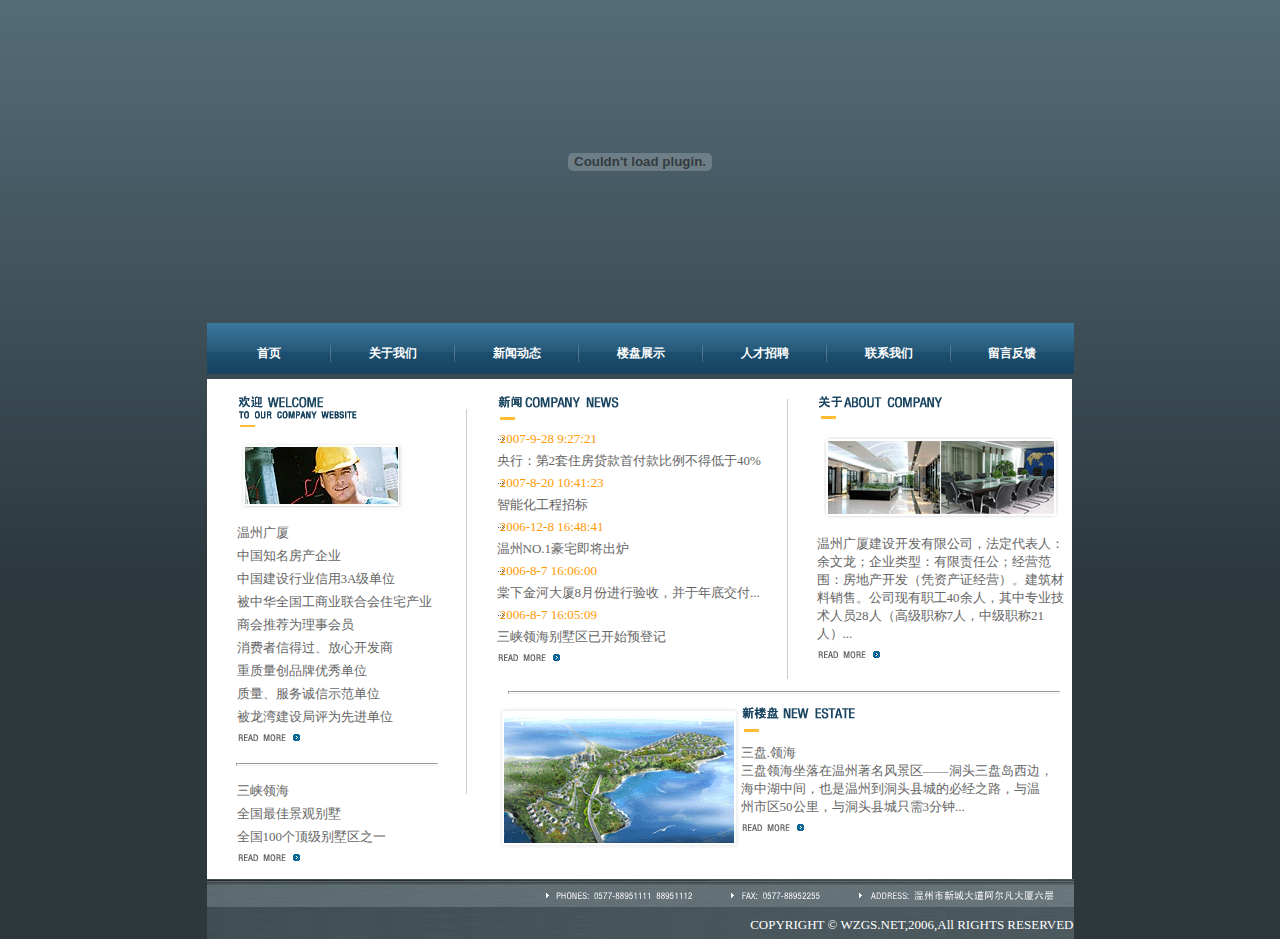
<file: 第十一次课(温州广厦)/index.html>
<!DOCTYPE html PUBLIC "-//W3C//DTD XHTML 1.0 Transitional//EN" "http://www.w3.org/TR/xhtml1/DTD/xhtml1-transitional.dtd">
<html xmlns="http://www.w3.org/1999/xhtml">
<head>
<meta http-equiv="Content-Type" content="text/html; charset=utf-8" />
<title>温州广夏</title>
<link href="style/index.css" rel="stylesheet" type="text/css" />
</head>

<body>
		<div id="contain"><embed src="images/banner.swf" height="323" width="867"></embed></div>
		<div id="nav">
        	<ul>
               <li><a href="index.html">首页</a></li>
               <li><a href="About.html">关于我们</a></li>
               <li><a href="News.html">新闻动态</a></li>
               <li><a href="Perform.html">楼盘展示</a></li>
               <li><a href="Hire.html">人才招聘</a></li>
               <li><a href="Connect.html">联系我们</a></li>
               <li class="end"><a href="Message.html">留言反馈</a></li>
                
            </ul>
        </div>
        <div id="left">
               <ul>
                   <li><img src="images/wel.gif" /></li>
                   <li><embed src="images/wel2.gif"></embed></li>
                   <li>温州广厦</li>
                   <li>中国知名房产企业</li>
                   <li>中国建设行业信用3A级单位</li>
                   <li>被中华全国工商业联合会住宅产业</li>
                   <li>商会推荐为理事会员</li>
                   <li>消费者信得过、放心开发商</li>
                   <li>重质量创品牌优秀单位</li>
                   <li>质量、服务诚信示范单位</li>
                   <li>被龙湾建设局评为先进单位</li>
                   <li><a href="#"><img src="images/more.gif" /></a></li>
                </ul>
                <hr />
                <ul>
                	<li>三峡领海</li>
                    <li>全国最佳景观别墅</li>
                    <li>全国100个顶级别墅区之一</li>
                    <li><img src="images/more.gif" /></a></li>
                </ul>
           </div><!--left结束-->
           <div id="right1">
            	<ul>
                	<li><embed src="images/news.gif"></embed></li>
                    <li class="time">&nbsp;2007-9-28 9:27:21</li>
                    <li>央行：第2套住房贷款首付款比例不得低于40%</li>
                    <li class="time">&nbsp;2007-8-20 10:41:23</li>
                    <li>智能化工程招标</li>
                    <li class="time">&nbsp;2006-12-8 16:48:41</li>
                    <li>温州NO.1豪宅即将出炉</li>
                    <li class="time">&nbsp;2006-8-7 16:06:00</li>
                    <li>棠下金河大厦8月份进行验收，并于年底交付...</li>
                    <li class="time">&nbsp;2006-8-7 16:05:09</li>
                    <li>三峡领海别墅区已开始预登记</li>
                   <li><a href="#"><img src="images/more.gif" /></a></li>
                </ul>
            </div><!--right1结束-->
            <div id="right2">
            	<ul>
                	<li><embed src="images/about.gif"></embed></li>
                    <li><embed src="images/aboutimg.gif"></embed></li>
                    <li>温州广厦建设开发有限公司，法定代表人：余文龙；企业类型：有限责任公；经营范围：房地产开发（凭资产证经营）。建筑材料销售。公司现有职工40余人，其中专业技术人员28人（高级职称7人，中级职称21人）...
                    </li>
                     <li><a href="#"><img src="images/more.gif" /></a></li>
                </ul>
            </div><!--right2结束-->
            <div id="bottom1">
            	<ul>
                   <hr/>
                	<li><embed src="images/estate.gif"></embed></li>
                    <li><img src="images/estate1.gif" /></li>
                    <li>三盘.领海<br />三盘领海坐落在温州著名风景区——洞头三盘岛西边，<br />海中湖中间，也是温州到洞头县城的必经之路，与温<br />州市区50公里，与洞头县城只需3分钟...</li>
                    <li><a href="#"><img src="images/more.gif" /></a><li>
                </ul>
            </div><!--bottom1结束-->
        <div id="bottom"><img src="images/footer2.gif" />
        <li>COPYRIGHT &copy; WZGS.NET,2006,All RIGHTS RESERVED</li>
        </div>
</body>
</html>
</file>
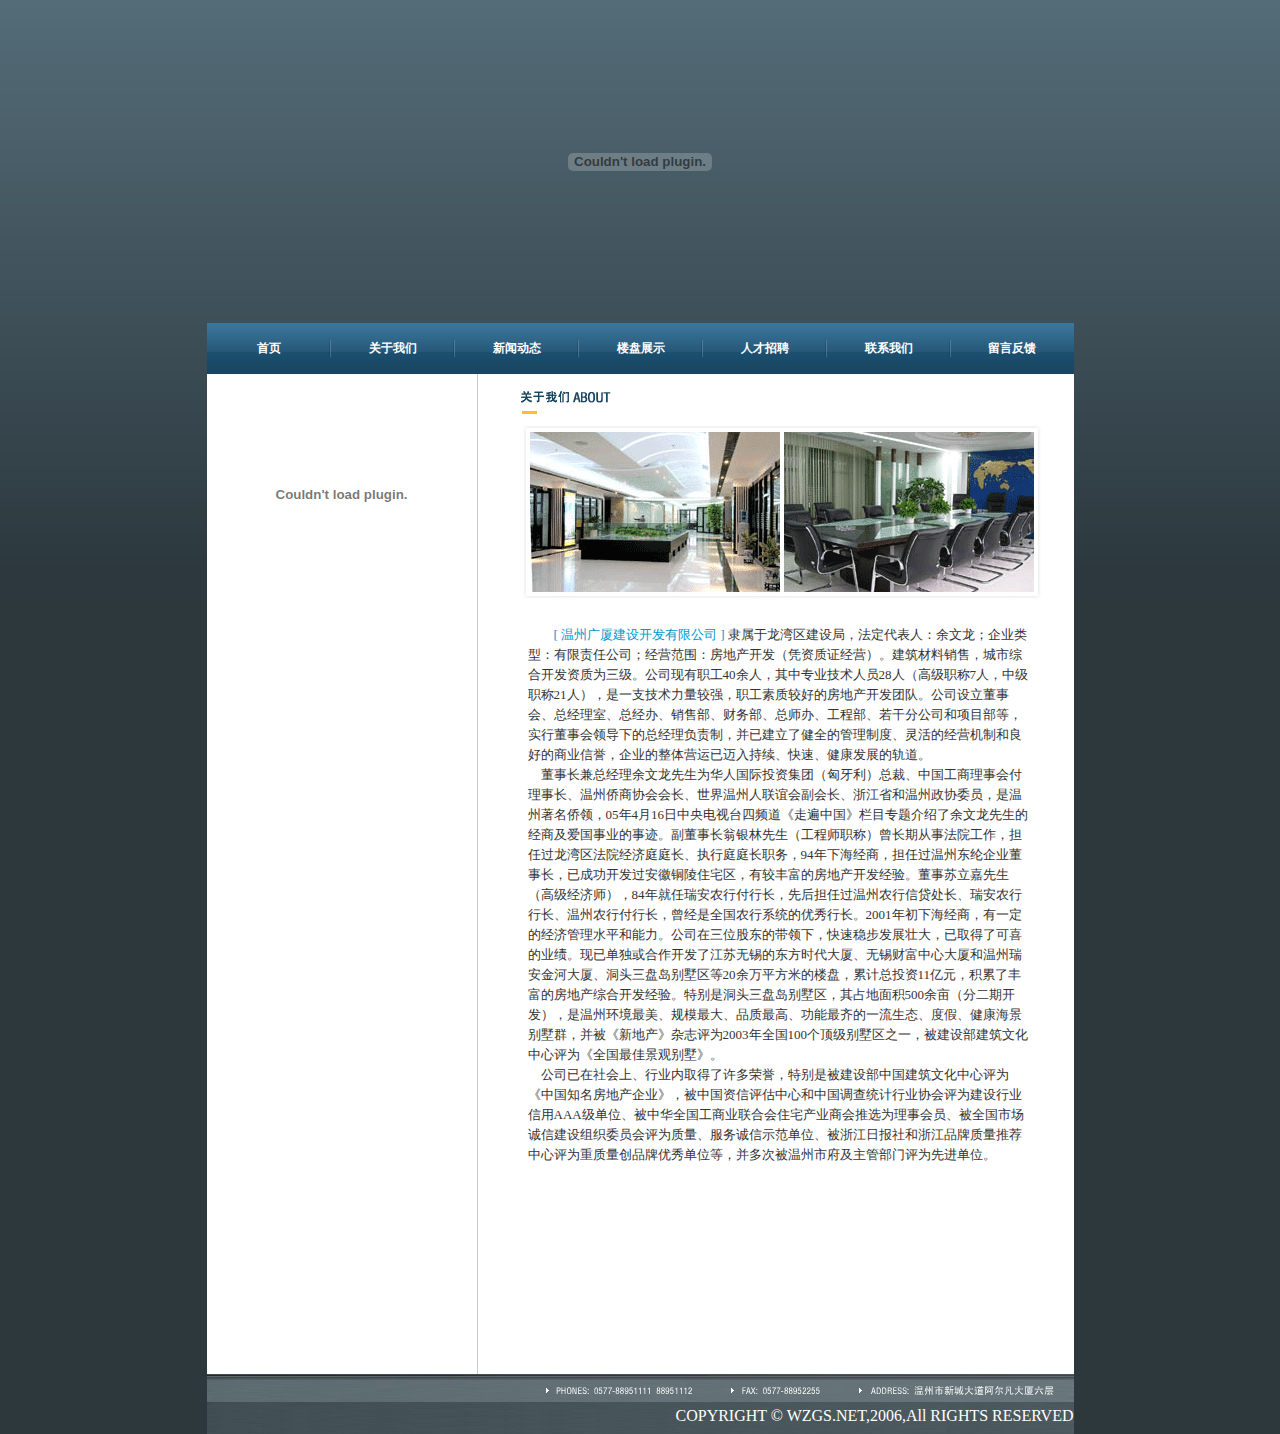
<file: 第十一次课(温州广厦)/About.html>
<!DOCTYPE html PUBLIC "-//W3C//DTD XHTML 1.0 Transitional//EN" "http://www.w3.org/TR/xhtml1/DTD/xhtml1-transitional.dtd">
<html xmlns="http://www.w3.org/1999/xhtml">
<head>
<meta http-equiv="Content-Type" content="text/html; charset=utf-8" />
<title>温州广厦</title>
<link href="style/basic.css" rel="stylesheet" type="text/css" />
<link href="style/About.css" rel="stylesheet" type="text/css" />
</head>

<body>
<div id="contain"><embed src="images/banner.swf" height="323" width="867"></embed></div>
		<div id="nav">
        	<ul>
               <li><a href="index.html">首页</a></li>
               <li><a href="About.html">关于我们</a></li>
               <li><a href="News.html">新闻动态</a></li>
               <li><a href="Perform.html">楼盘展示</a></li>
               <li><a href="Hire.html">人才招聘</a></li>
               <li><a href="Connect.html">联系我们</a></li>
               <li class="end"><a href="Message.html">留言反馈</a></li>
                
            </ul>
        </div>
        <div id="left">
               <embed src="images/about.swf"></embed>
        </div>
        <div id="right">
             <ul>
             	<li><img src="images/aboutme.gif" /></li>
                <li><img src="images/aboutme_pic.gif" /></li>
             </ul>
             <p><span>[ 温州广厦建设开发有限公司 ] </span>隶属于龙湾区建设局，法定代表人：余文龙；企业类型：有限责任公司；经营范围：房地产开发（凭资质证经营）。建筑材料销售，城市综合开发资质为三级。公司现有职工40余人，其中专业技术人员28人（高级职称7人，中级职称21人），是一支技术力量较强，职工素质较好的房地产开发团队。公司设立董事会、总经理室、总经办、销售部、财务部、总师办、工程部、若干分公司和项目部等，实行董事会领导下的总经理负责制，并已建立了健全的管理制度、灵活的经营机制和良好的商业信誉，企业的整体营运已迈入持续、快速、健康发展的轨道。<br />
     &nbsp;&nbsp;&nbsp;&nbsp;董事长兼总经理余文龙先生为华人国际投资集团（匈牙利）总裁、中国工商理事会付理事长、温州侨商协会会长、世界温州人联谊会副会长、浙江省和温州政协委员，是温州著名侨领，05年4月16日中央电视台四频道《走遍中国》栏目专题介绍了余文龙先生的经商及爱国事业的事迹。副董事长翁银林先生（工程师职称）曾长期从事法院工作，担任过龙湾区法院经济庭庭长、执行庭庭长职务，94年下海经商，担任过温州东纶企业董事长，已成功开发过安徽铜陵住宅区，有较丰富的房地产开发经验。董事苏立嘉先生（高级经济师），84年就任瑞安农行付行长，先后担任过温州农行信贷处长、瑞安农行行长、温州农行付行长，曾经是全国农行系统的优秀行长。2001年初下海经商，有一定的经济管理水平和能力。公司在三位股东的带领下，快速稳步发展壮大，已取得了可喜的业绩。现已单独或合作开发了江苏无锡的东方时代大厦、无锡财富中心大厦和温州瑞安金河大厦、洞头三盘岛别墅区等20余万平方米的楼盘，累计总投资11亿元，积累了丰富的房地产综合开发经验。特别是洞头三盘岛别墅区，其占地面积500余亩（分二期开发），是温州环境最美、规模最大、品质最高、功能最齐的一流生态、度假、健康海景别墅群，并被《新地产》杂志评为2003年全国100个顶级别墅区之一，被建设部建筑文化中心评为《全国最佳景观别墅》。<br />
&nbsp;&nbsp;&nbsp;&nbsp;公司已在社会上、行业内取得了许多荣誉，特别是被建设部中国建筑文化中心评为《中国知名房地产企业》，被中国资信评估中心和中国调查统计行业协会评为建设行业信用AAA级单位、被中华全国工商业联合会住宅产业商会推选为理事会员、被全国市场诚信建设组织委员会评为质量、服务诚信示范单位、被浙江日报社和浙江品牌质量推荐中心评为重质量创品牌优秀单位等，并多次被温州市府及主管部门评为先进单位。
             
        </div>
        <div id="bottom"><img src="images/footer2.gif" />
        <li>COPYRIGHT &copy; WZGS.NET,2006,All RIGHTS RESERVED</li>
        </div>
</body>
</html>
</file>
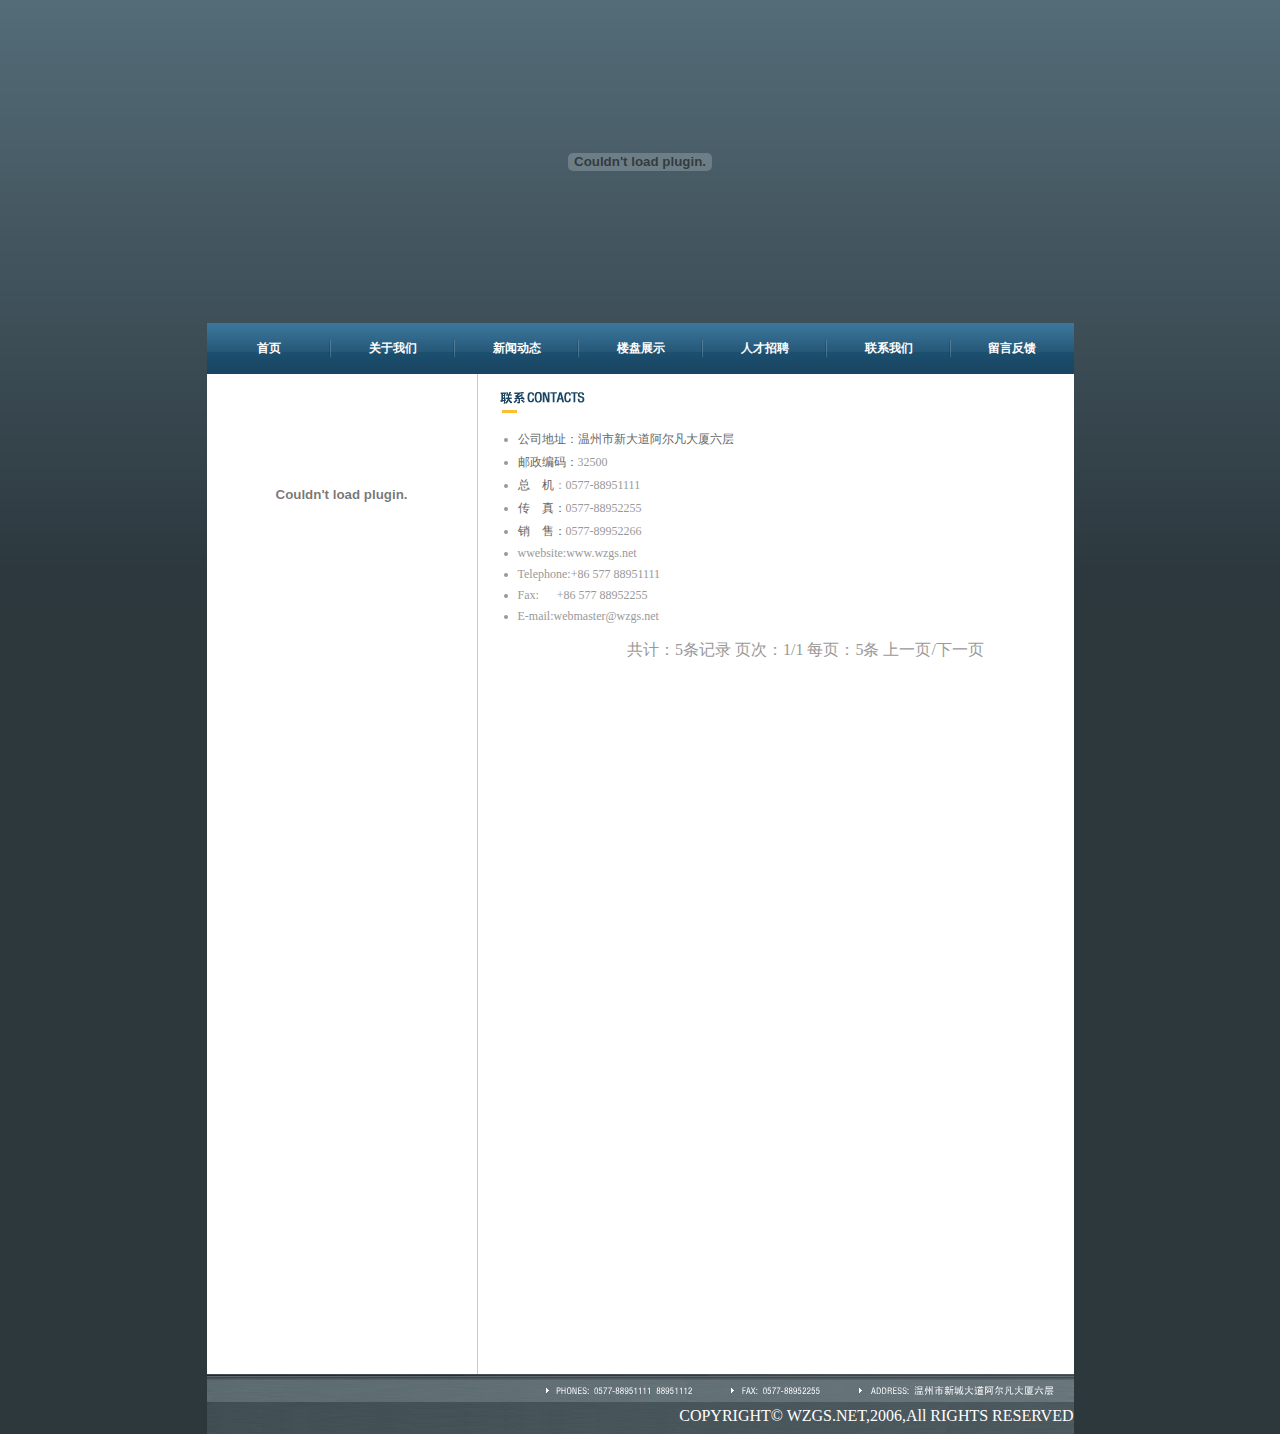
<file: 第十一次课(温州广厦)/Connect.html>
<!DOCTYPE html PUBLIC "-//W3C//DTD XHTML 1.0 Transitional//EN" "http://www.w3.org/TR/xhtml1/DTD/xhtml1-transitional.dtd">
<html xmlns="http://www.w3.org/1999/xhtml">
<head>
<meta http-equiv="Content-Type" content="text/html; charset=utf-8" />
<title>温州广厦</title>
<link href="style/basic.css" rel="stylesheet" type="text/css" />
<link href="style/Connect.css" rel="stylesheet" type="text/css" />
</head>

<body>
		<div id="contain"><embed src="images/banner.swf" height="323" width="867"></embed></div>
		<div id="nav">
        	<ul>
               <li><a href="index.html">首页</a></li>
               <li><a href="About.html">关于我们</a></li>
               <li><a href="News.html">新闻动态</a></li>
               <li><a href="Perform.html">楼盘展示</a></li>
               <li><a href="Hire.html">人才招聘</a></li>
               <li><a href="Connect.html">联系我们</a></li>
               <li class="end"><a href="Message.html">留言反馈</a></li>
                
            </ul>
        </div>
         <div id="left">
               <embed src="images/about.swf"></embed>
        </div>
        <div id="right">
        	<p><img src="images/lianxi.gif" /></p>
        	<ul>
            	<li><span class="t1">公司地址：温州市新大道阿尔凡大厦六层</span></li>
                <li><span class="t1">邮政编码：</span>32500</li>
                <li><span class="t1">总&nbsp;&nbsp;&nbsp;&nbsp;机</span>：0577-88951111</li>
                <li><span class="t1">传&nbsp;&nbsp;&nbsp;&nbsp;真：</span>0577-88952255</li>
                <li><span class="t1">销&nbsp;&nbsp;&nbsp;&nbsp;售：</span>0577-89952266</li>
                <li>wwebsite:www.wzgs.net</li>
                <li>Telephone:+86 577 88951111</li>
                <li>Fax:&nbsp;&nbsp;&nbsp;&nbsp;&nbsp;&nbsp;+86 577 88952255</li>
                <li>E-mail:webmaster@wzgs.net</li>
                <p>共计：5条记录 页次：1/1 每页：5条 上一页/下一页</p>
            </ul>
            
        </div>
         <div id="bottom"><img src="images/footer2.gif" />
        <li>COPYRIGHT&copy; WZGS.NET,2006,All RIGHTS RESERVED</li>
        </div>
</body>
</html>
</file>
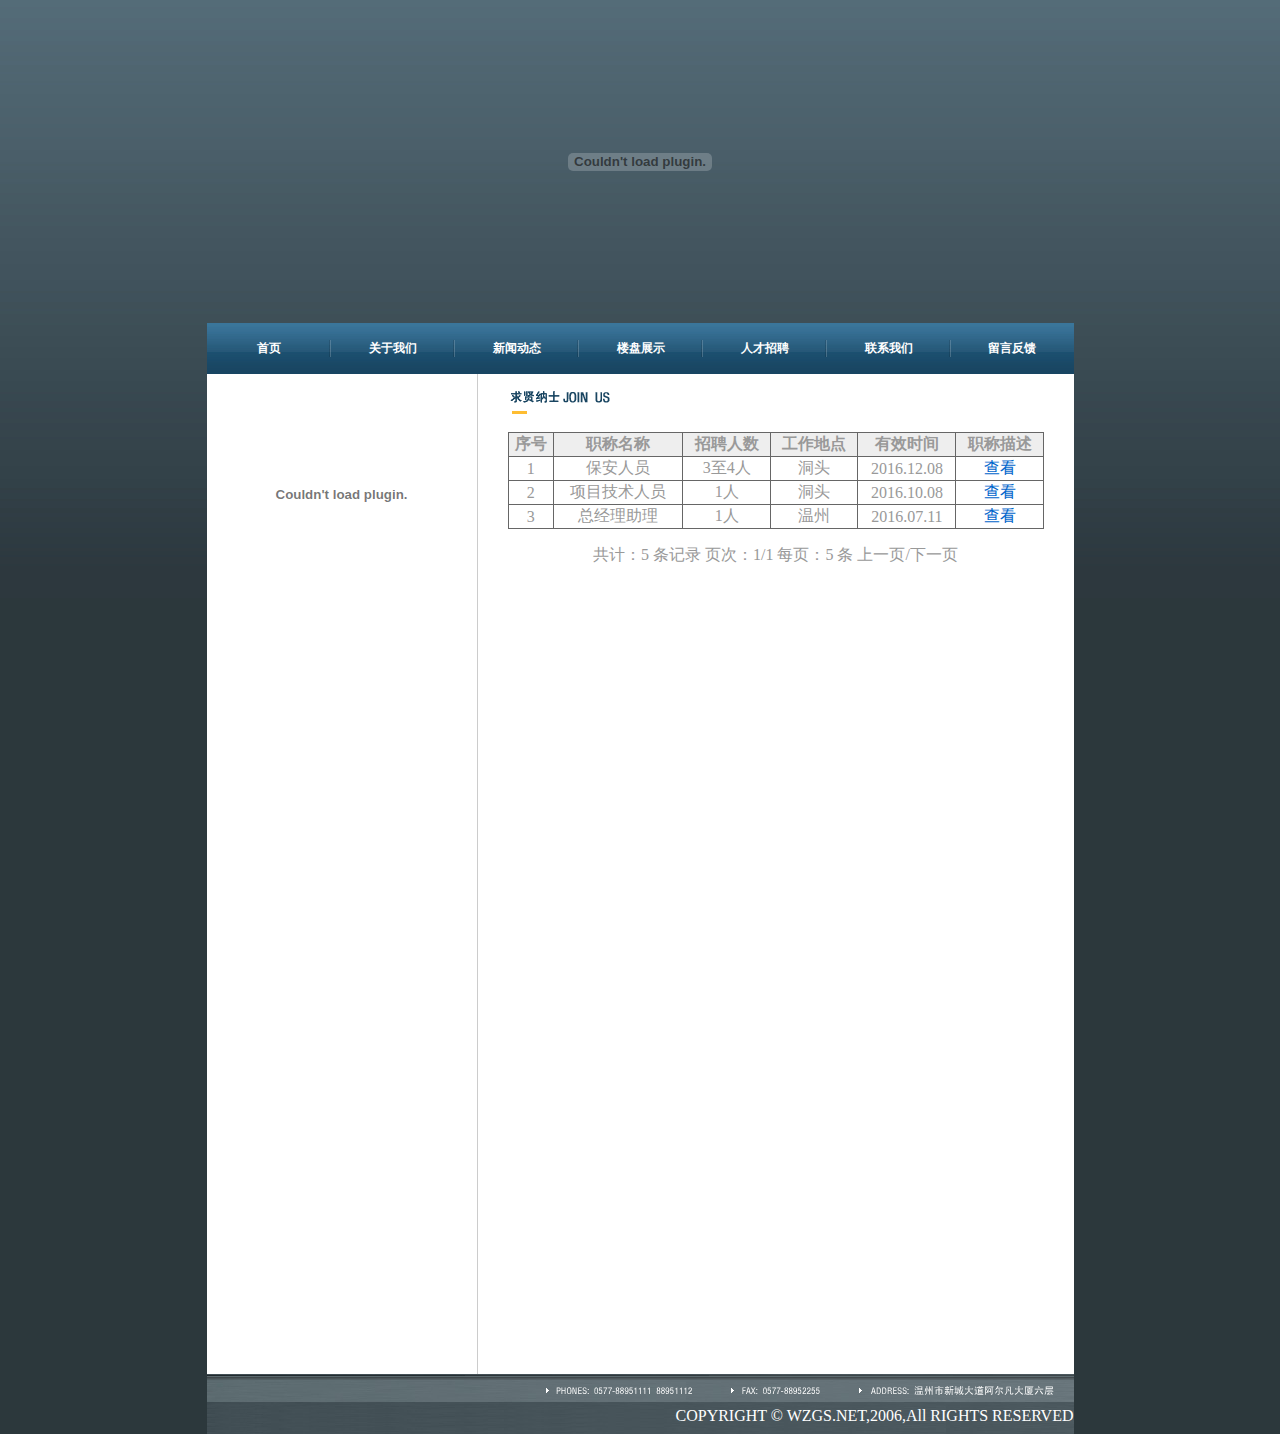
<file: 第十一次课(温州广厦)/Hire.html>
<!DOCTYPE html PUBLIC "-//W3C//DTD XHTML 1.0 Transitional//EN" "http://www.w3.org/TR/xhtml1/DTD/xhtml1-transitional.dtd">
<html xmlns="http://www.w3.org/1999/xhtml">
<head>
<meta http-equiv="Content-Type" content="text/html; charset=utf-8" />
<title>温州广厦</title>
<link href="style/basic.css" rel="stylesheet" type="text/css" />
<link href="style/Hire.css" rel="stylesheet" type="text/css" />
</head>

<body>
		<div id="contain"><embed src="images/banner.swf" height="323" width="867"></embed></div>
		<div id="nav">
        	<ul>
               <li><a href="index.html">首页</a></li>
               <li><a href="About.html">关于我们</a></li>
               <li><a href="News.html">新闻动态</a></li>
               <li><a href="Perform.html">楼盘展示</a></li>
               <li><a href="Hire.html">人才招聘</a></li>
               <li><a href="Connect.html">联系我们</a></li>
               <li class="end"><a href="Message.html">留言反馈</a></li>
                
            </ul>
        </div>
         <div id="left">
               <embed src="images/about.swf"></embed>
        </div>
        <div id="right">
        	<p class="x1"><img src="images/job.gif" /></p>
            <div id="content">
            <table cellspacing="0">
               	<tr>
                	<th>序号</th>
                    <th>职称名称</th>
                    <th>招聘人数</th>
                    <th>工作地点</th>
                    <th>有效时间</th>
                    <th>职称描述</th>
                </tr>
                <tr>
                 	<td>1</td>
                    <td>保安人员</td>
                    <td>3至4人</td>
                    <td>洞头</td>
                    <td>2016.12.08</td>
                    <td><a href="#">查看</a></td>
                    
                </tr>
                <tr>
                	<td>2</td>
                    <td>项目技术人员</td>
                    <td>1人</td>
                    <td>洞头</td>
                    <td>2016.10.08</td>
                    <td><a href="#">查看</a></td>
                    
                </tr>
                <tr>
                	<td>3</td>
                    <td>总经理助理</td>
                    <td>1人</td>
                    <td>温州</td>
                    <td>2016.07.11</td>
                    <td><a href="#">查看</a></td>
                 </tr>
            </table>
            </div>
              <p align="center">共计：5 条记录 页次：1/1 每页：5 条 上一页/下一页</p>
             
        </div>
        
         <div id="bottom"><img src="images/footer2.gif" />
        <li>COPYRIGHT &copy; WZGS.NET,2006,All RIGHTS RESERVED</li>
        </div>
</body>
</html>
</file>
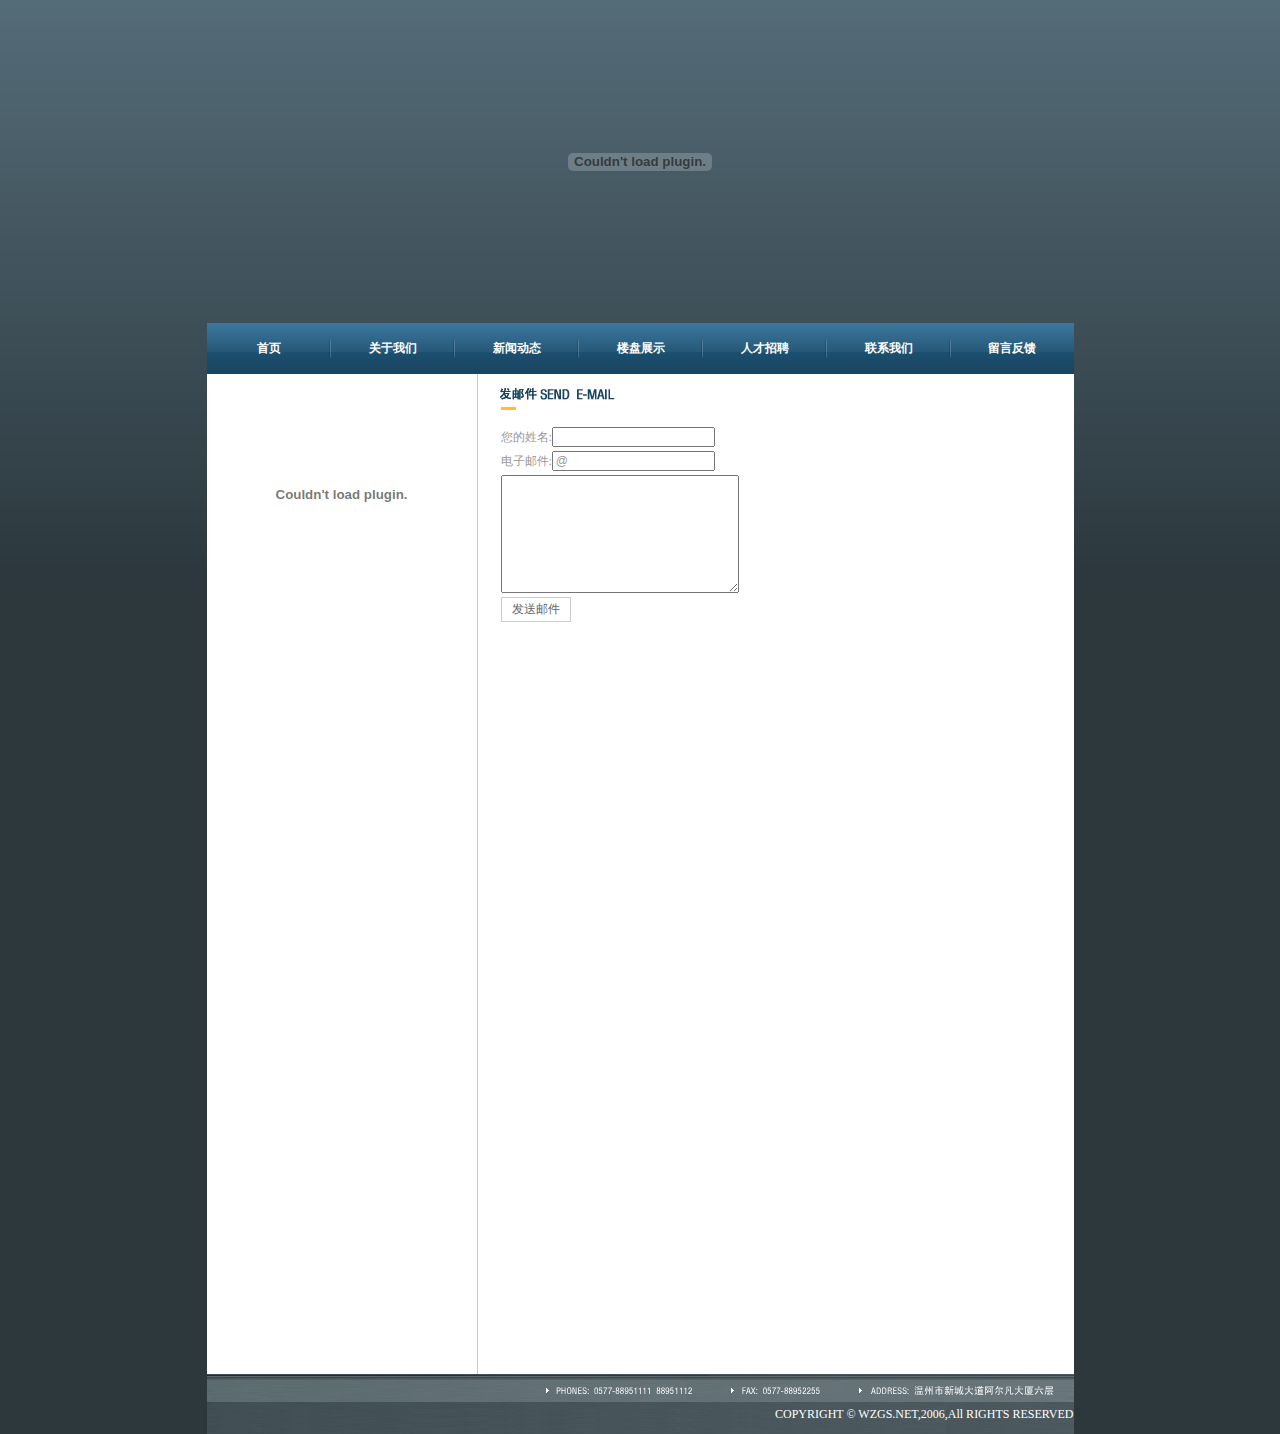
<file: 第十一次课(温州广厦)/Message.html>
<!DOCTYPE html PUBLIC "-//W3C//DTD XHTML 1.0 Transitional//EN" "http://www.w3.org/TR/xhtml1/DTD/xhtml1-transitional.dtd">
<html xmlns="http://www.w3.org/1999/xhtml">
<head>
<meta http-equiv="Content-Type" content="text/html; charset=utf-8" />
<title>温州广厦</title>
<link href="style/basic.css" rel="stylesheet" type="text/css" />
<link href="style/Message.css" rel="stylesheet" type="text/css" />
</head>

<body>
		<div id="contain"><embed src="images/banner.swf" height="323" width="867"></embed></div>
		<div id="nav">
        	<ul>
               <li><a href="index.html">首页</a></li>
               <li><a href="About.html">关于我们</a></li>
               <li><a href="News.html">新闻动态</a></li>
               <li><a href="Perform.html">楼盘展示</a></li>
               <li><a href="Hire.html">人才招聘</a></li>
               <li><a href="Connect.html">联系我们</a></li>
               <li class="end"><a href="Message.html">留言反馈</a></li>
                
            </ul>
        </div>
        <div id="left">
               <embed src="images/about.swf"></embed>
        </div>
        <div id="right">
        	<p><img src="images/Message.gif" /></p>
            <form action="" method="post" name="form1">
            	<table>
                <tr>
            	     <td>您的姓名:<input type="text" name="name1"/></td>
                </tr>
                <tr>
                	 <td>电子邮件:<input type="text" name="e-mail" value="@" /></td>
                </tr>
                <tr>
                     <td><textarea cols="30" rows="8"></textarea></td>
                </tr>
                <tr>
                     <td><input type="submit" value="发送邮件" name="tj" class="submit" /></td>
                </tr>
            </table>
            </form>
        </div>
         <div id="bottom"><img src="images/footer2.gif" />
        <li>COPYRIGHT &copy; WZGS.NET,2006,All RIGHTS RESERVED</li>
        </div>
</body>
</html>
</file>
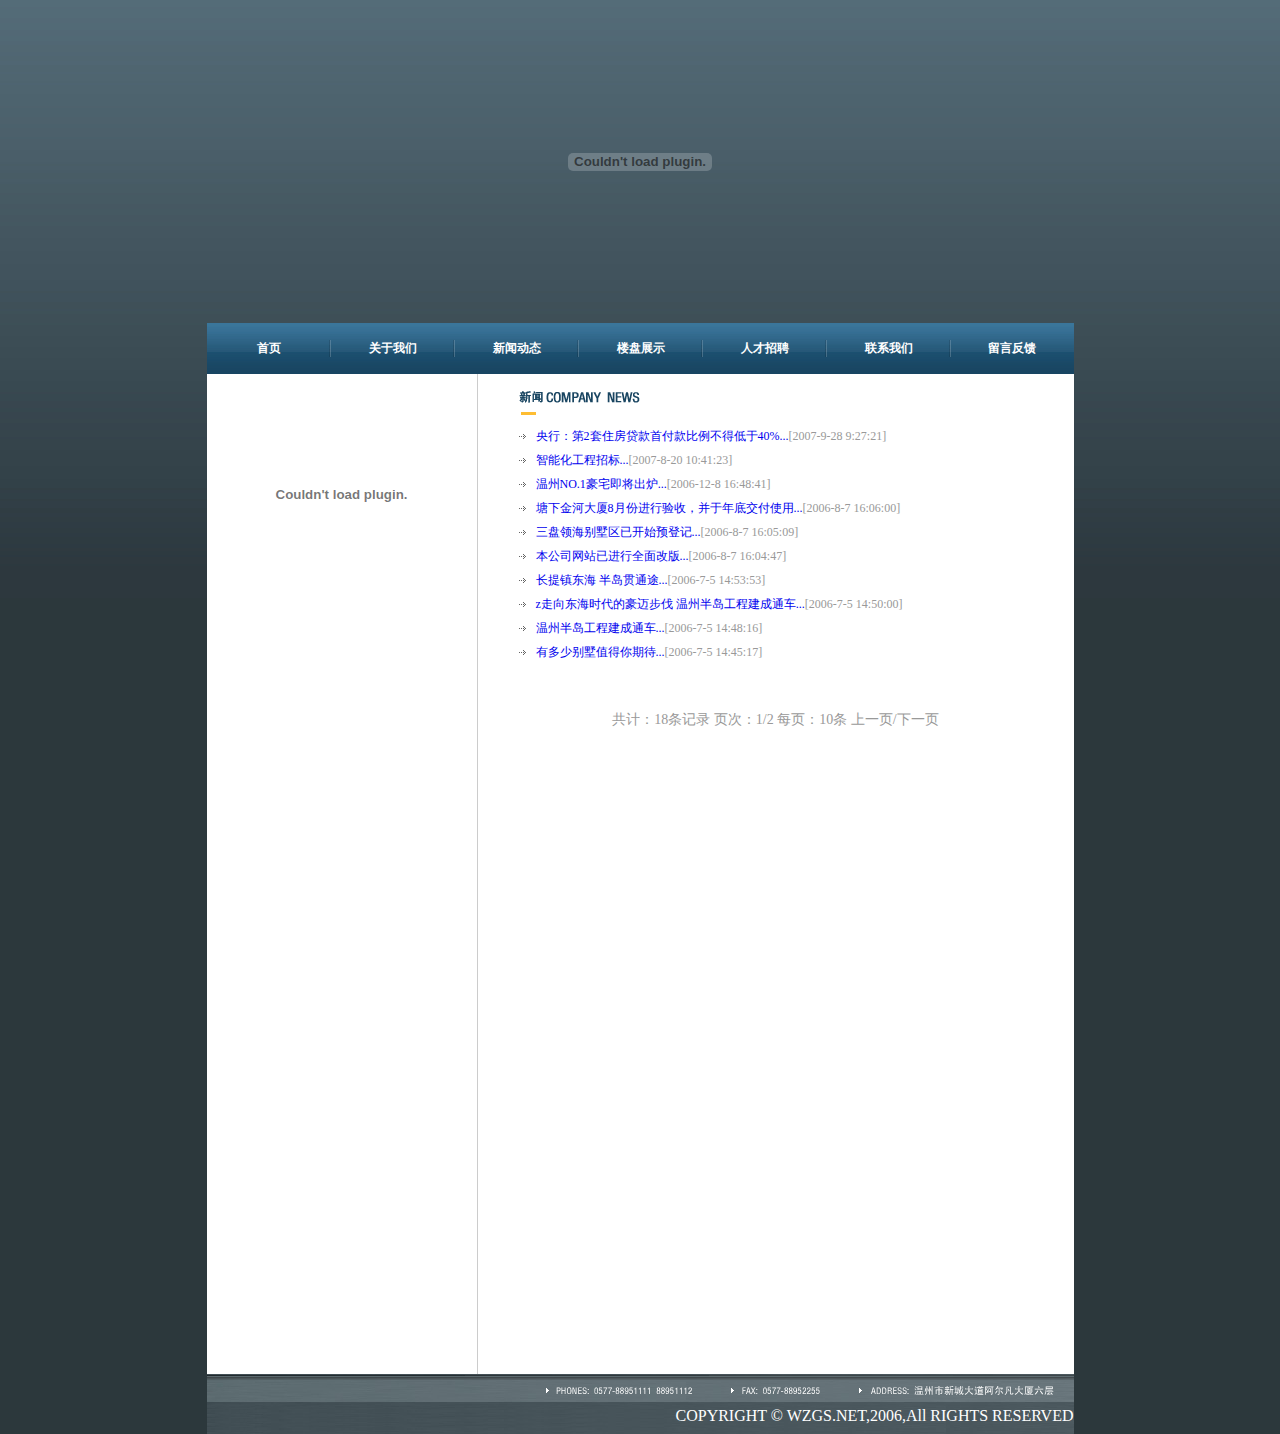
<file: 第十一次课(温州广厦)/News.html>
<!DOCTYPE html PUBLIC "-//W3C//DTD XHTML 1.0 Transitional//EN" "http://www.w3.org/TR/xhtml1/DTD/xhtml1-transitional.dtd">
<html xmlns="http://www.w3.org/1999/xhtml">
<head>
<meta http-equiv="Content-Type" content="text/html; charset=utf-8" />
<title>温州广厦</title>
<link href="style/basic.css" rel="stylesheet" type="text/css" />
<link href="style/News.css" rel="stylesheet" type="text/css" />
</head>

<body>
		<div id="contain"><embed src="images/banner.swf" height="323" width="867"></embed></div>
		<div id="nav">
        	<ul>
               <li><a href="index.html">首页</a></li>
               <li><a href="About.html">关于我们</a></li>
               <li><a href="News.html">新闻动态</a></li>
               <li><a href="Perform.html">楼盘展示</a></li>
               <li><a href="Hire.html">人才招聘</a></li>
               <li><a href="Connect.html">联系我们</a></li>
               <li class="end"><a href="Message.html">留言反馈</a></li>
                
            </ul>
        </div>
         <div id="left">
            <embed src="images/about.swf"></embed>
        </div>
        <div id="right">
        	<ul>
               <li><embed src="images/news.gif" ></embed></li>
               <li><img src="images/ico.gif" /><a href="#">央行：第2套住房贷款首付款比例不得低于40%...</a><span>[2007-9-28 9:27:21]</span></li>
               <li><img src="images/ico.gif" /><a href="#">智能化工程招标...</a><span>[2007-8-20 10:41:23]</span></li>
               <li><img src="images/ico.gif" /><a href="#">温州NO.1豪宅即将出炉...</a><span>[2006-12-8 16:48:41]</span></li>
               <li><img src="images/ico.gif" /><a href="#">塘下金河大厦8月份进行验收，并于年底交付使用...</a><span>[2006-8-7 16:06:00]</span></li>
               <li><img src="images/ico.gif" /><a href="#">三盘领海别墅区已开始预登记...</a><span>[2006-8-7 16:05:09]</span></li>
               <li><img src="images/ico.gif" /><a href="#">本公司网站已进行全面改版...</a><span>[2006-8-7 16:04:47]</span></li>
               <li><img src="images/ico.gif" /><a href="#">长提镇东海 半岛贯通途...</a><span>[2006-7-5 14:53:53]</span></li>
               <li><img src="images/ico.gif" /><a href="#">z走向东海时代的豪迈步伐 温州半岛工程建成通车...</a><span>[2006-7-5 14:50:00]</span></li>
               <li><img src="images/ico.gif" /><a href="#">温州半岛工程建成通车...</a><span>[2006-7-5 14:48:16]</span></li>
                <li><img src="images/ico.gif" /><a href="#">有多少别墅值得你期待...</a><span>[2006-7-5 14:45:17]</span></li>
            </ul>
            <p>共计：18条记录 页次：1/2 每页：10条 上一页/下一页</p>
        </div>
        <div id="bottom"><img src="images/footer2.gif" />
        <li>COPYRIGHT &copy; WZGS.NET,2006,All RIGHTS RESERVED</li>
        </div>
</body>
</html>
</file>
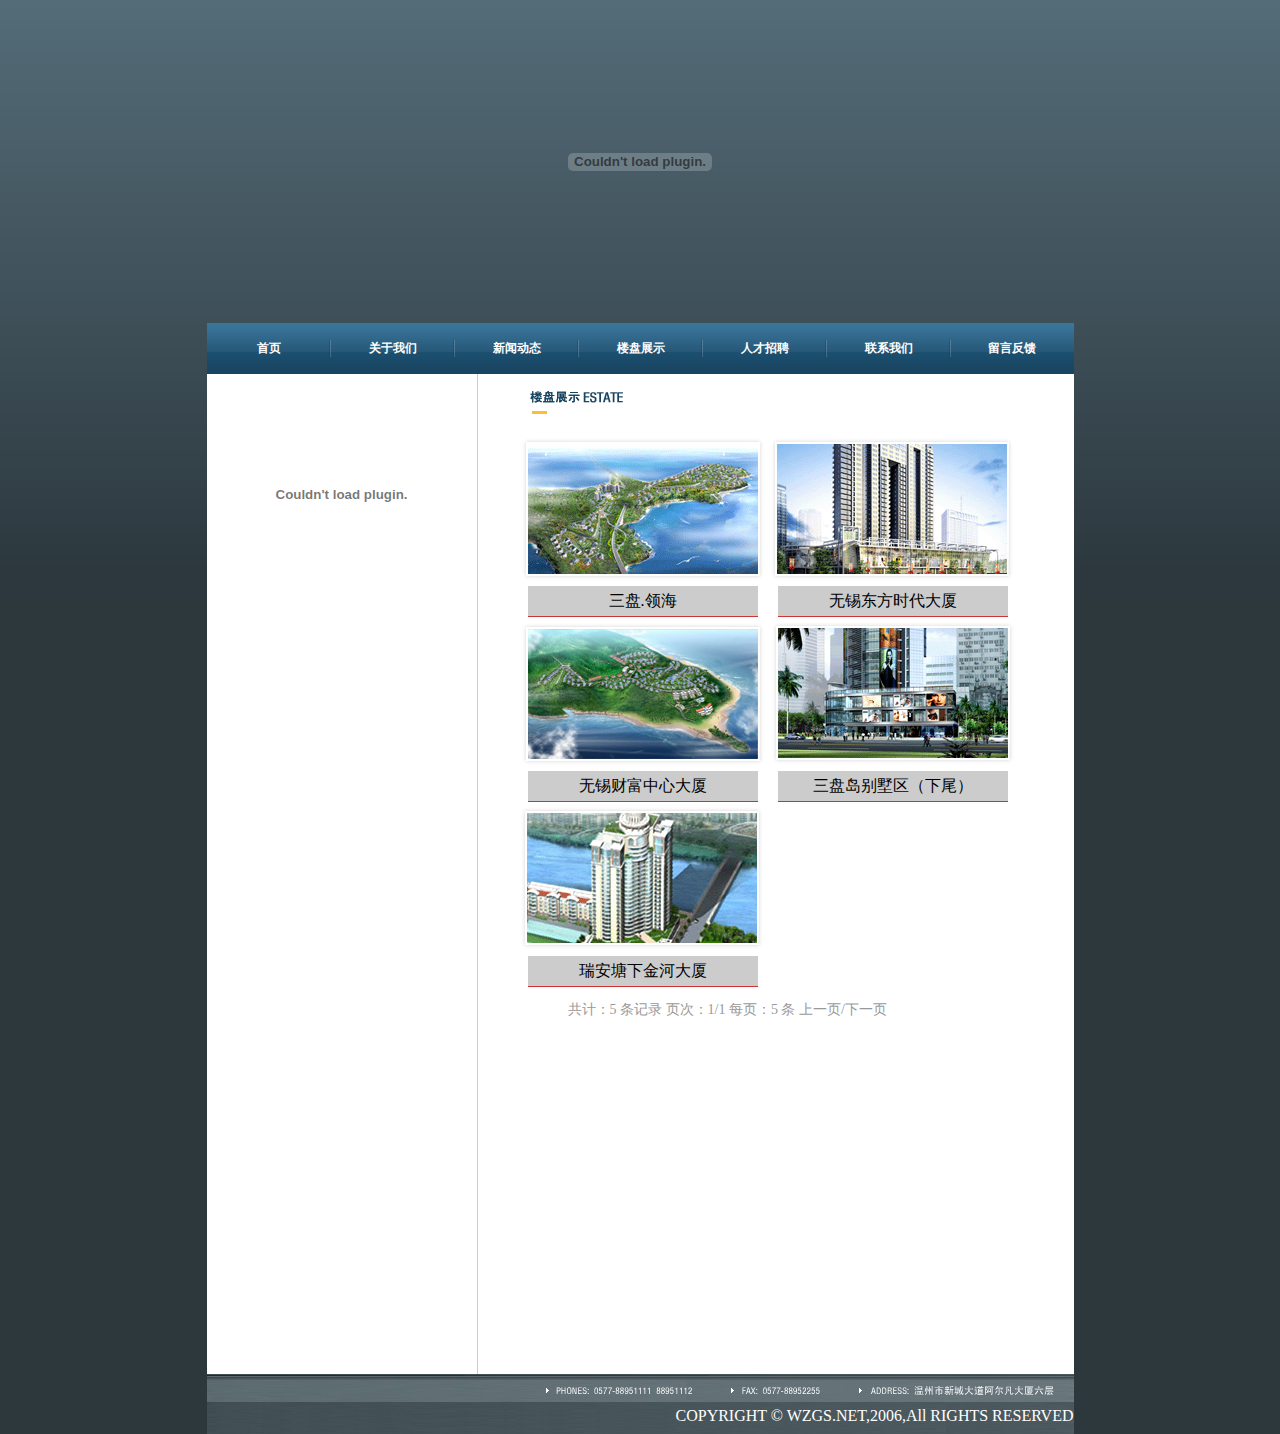
<file: 第十一次课(温州广厦)/Perform.html>
<!DOCTYPE html PUBLIC "-//W3C//DTD XHTML 1.0 Transitional//EN" "http://www.w3.org/TR/xhtml1/DTD/xhtml1-transitional.dtd">
<html xmlns="http://www.w3.org/1999/xhtml">
<head>
<meta http-equiv="Content-Type" content="text/html; charset=utf-8" />
<title>温州广厦</title>
<link href="style/basic.css" rel="stylesheet" type="text/css" />
<link href="style/Perform.css" rel="stylesheet" type="text/css" />
</head>

<body>
		<div id="contain"><embed src="images/banner.swf" height="323" width="867"></embed></div>
		<div id="nav">
        	<ul>
               <li><a href="index.html">首页</a></li>
               <li><a href="About.html">关于我们</a></li>
               <li><a href="News.html">新闻动态</a></li>
               <li><a href="Perform.html">楼盘展示</a></li>
               <li><a href="Hire.html">人才招聘</a></li>
               <li><a href="Connect.html">联系我们</a></li>
               <li class="end"><a href="Message.html">留言反馈</a></li>
                
            </ul>
        </div>
         <div id="left">
               <embed src="images/about.swf"></embed>
        </div>
        <div id="right">
        	<p><img src="images/lou.gif" /><p>
        	<ul>
                
                <li><img src="images/pic1.jpg" /></li>
                <li><img src="images/pic2.jpg" /></li>
                <li class="title">三盘.领海</li>
                <li class="title1">无锡东方时代大厦</li>
                <li><img src="images/pic3.jpg" /></li>
                <li><img src="images/pic4.jpg" /></li>
                <li class="title">无锡财富中心大厦</li>
                <li class="title1">三盘岛别墅区（下尾）</li>
                <li><img src="images/pic5.jpg" /></li>
                <li id="name">瑞安塘下金河大厦</li>
                <li> <p class="x1">共计：5 条记录 页次：1/1 每页：5 条 上一页/下一页</p> </li>
            </ul>  
            
           
        </div>
         <div id="bottom"><img src="images/footer2.gif" />
        <li>COPYRIGHT &copy; WZGS.NET,2006,All RIGHTS RESERVED</li>
        </div>
</body>
</html>
</file>
<file: 第十一次课(温州广厦)/style/index.css>
@charset "utf-8";
/* CSS Document */
*
{
	list-style:none;
}
body
{
	width:867px;
	margin:0 auto;
	background:#2c383c url(../images/bgindex.jpg) repeat-x;
}
#contain
{
	width:867px;
	height:323px;
}
#nav
{
	width:867px;
	height:51px;
	background:url(../images/linkbg.jpg);
}
#nav ul
{
	height:51px;
	width:867px;
	list-style:none;
	padding:0px;
	margin:0px;
	line-height:51px;
}
#nav ul li
{
	width:124px;
	float:left;
	text-align:center;
	background:url(../images/linkr.gif) no-repeat center right;
}
#nav ul li.end
{
	width:123px;
	background:none;
}
#nav ul li a
{
	text-decoration:none;
	color:#FFF;
	font-weight:bold;
	display:block;
	font-size:12px;
}
#nav ul li a:hover
{
	text-decoration:underline;
	color:#FF0;
	font-size:16px;
}
#left
{
	width:260px;
	height:500px;
	background:#FFF url(../images/weline.gif) no-repeat right 30px;
	float:left;
}
#left hr
{
	color:#CCC;
	width:200px;
	text-align:center;
}
ul
{
	padding-left:30px;
}
 li
{
	color:#666;
	font-size:13px;
	margin-top:5px;
}
 li a
{
	text-decoration:none;
	color:#666;
	font-size:12px;
}
hr
{
	color:#CCC;
	width:550px;
	text-align:center;
	height:1px;
}
#right1
{
	width:320px;
	height:300px;
	float:left;
	background:#FFF;
}
#right1 ul li.time
{
	color:#F90;
	background:url(../images/ico.gif) no-repeat left;
	padding-left:0px;
}
#right2
{
	width:285px;
	height:300px;
	background:#FFF url(../images/weline.gif) no-repeat left 20px;
	float:left;
}
#bottom1
{
	height:200px;
	width:605px;
	background:#FFF;
	float:left;
	font-size:12px;
	color:#666;
}
#bottom1 ul li
{
	float:left;
}

#bottom
{
	clear:left;
	height:60px;
	width:867px;
	background:url(../images/footer1.gif);
}
#bottom li
{
	float:right;
	color:#FFF;
}
</file>
<file: 第十一次课(温州广厦)/style/basic.css>
@charset "utf-8";
/* CSS Document */
*
{
	list-style:none;
}
body
{
	width:867px;
	margin:0 auto;
	background:#2c383c url(../images/bgindex.jpg) repeat-x;
}
#contain
{
	width:867px;
	height:323px;
}
#nav
{
	width:867px;
	height:51px;
	background:url(../images/linkbg.jpg);
}
#nav ul
{
	height:51px;
	width:867px;
	list-style:none;
	padding:0px;
	margin:0px;
	line-height:51px;
}
#nav ul li
{
	width:124px;
	float:left;
	text-align:center;
	background:url(../images/linkr.gif) no-repeat center right;
	
}
#nav ul li.end
{
	width:123px;
	background:none;
}
#nav ul li a
{
	text-decoration:none;
	color:#FFF;
	font-weight:bold;
	display:block;
	font-size:12px;
}
#nav ul li a:hover
{
	text-decoration:underline;
	color:#FF0;
	font-size:16px;
}
#left
{
	width:270px;
	height:1000px;
    border-right:1px #CCC solid;
	background:#FFF;
	float:left;
}
#left embed
{
	height:200px;
	width:260px;
	margin:0 auto;
	display:block;
	margin-top:20px;
}
#right
{
	width:596px;
	height:1000px;
	background:#FFF;
	float:left;
}

#bottom
{
	clear:left;
	height:60px;
	width:867px;
	background:url(../images/footer1.gif);
}
#bottom li
{
	float:right;
	color:#FFF;
}
</file>
<file: 第十一次课(温州广厦)/style/About.css>
@charset "utf-8";
/* CSS Document */
*
{
	list-style:none;
	
}
#right
{
	color:#999;
	
}
p
{
	
	text-indent:2em;
	padding-left:50px;
	padding-right:40px;
	line-height:20px;
	font-size:13px;
	color:#333;
}
span
{
	color:#09C;
}
</file>
<file: 第十一次课(温州广厦)/style/Connect.css>
@charset "utf-8";
/* CSS Document */
#right p
{
	margin-left:20px;
}
#right ul li
{
	list-style:disc; 
	color:#999;
	font-size:12px;
	margin-top:6px;
}
#right ul p
{
	text-align:center;
	color:#999;
}
#right span
{
	color:#666;
}
</file>
<file: 第十一次课(温州广厦)/style/Hire.css>
@charset "utf-8";
/* CSS Document */
*
{
	color:#999;
}
#right p.x1
{
	margin-left:30px;
}
#content table
{
	width:90%;
	background:#CCC;
	border-collapse:collapse;
	margin-left:30px;
	left:30px;
	
}
#content tr
{
	text-align:center;
	border:1px #666666 solid;
	background:#fff;
}
#content tr td
{
	text-align:center;
	border:1px #666666 solid;
}
#content th
{
	background:#eee;
	text-align:center;
	border:1px #666666 solid;
}
#content td a
{
	color:#06C;
	text-decoration:none;
}
#content tr:hover {
	background:#cc0;
}
#content td a:hover {
	color:#F63;
	text-decoration:underline;
	display:block;
}

p
{
	color:#999;
}
</file>
<file: 第十一次课(温州广厦)/style/Message.css>
@charset "utf-8";
/* CSS Document */
*
{
	font-size:12px;
	color:#999;
}
#right p
{
	margin-left:20px;
}
#right form
{
	margin-left:20px;
}
#right form td input.submit 
{
	width:70px;
	height:25px;
	background:#fff;
	border:1px solid #ccc;
	cursor:pointer;
	color:#666;
}
#right form td input.submit:hover 
{
	background:#eee;
}
</file>
<file: 第十一次课(温州广厦)/style/News.css>
@charset "utf-8";
/* CSS Document */
#right ul li
{
	margin-top:5px;
}
#right ul li a
{
	font-size:12px;
	text-decoration:none;
}
#right ul li a:hover
{
	color:#F30;
	text-decoration:underline;
}
#right ul li span
{
	font-size:12px;
	color:#999;
}
#right p
{
	text-align:center;
	font-size:14px;
	margin-top:50px;
	color:#999;
}
</file>
<file: 第十一次课(温州广厦)/style/Perform.css>
@charset "utf-8";
/* CSS Document */

#right li
{
	float:left;
}
#right li.title
{
	background:#CCC;
	width:230px;
	height:30px;
	text-align:center;
	line-height:30px;
	margin-left:10px;
	border-bottom:#C33 1px solid;

}
#right li.title1
{
	background:#CCC;
	width:230px;
	height:30px;
	text-align:center;
	line-height:30px;
	margin-left:20px;
	border-bottom:#C33 1px solid;
}
#right li#name
{
	background:#CCC;
	width:230px;
	height:30px;
	text-align:center;
	line-height:30px;
	margin-left:10px;
	clear:left;
	float:left;
	border-bottom:#C33 1px solid;
}
p
{
	text-align:left;
	margin-left:50px;
}
li p.x1
{
	text-align:center;
	color:#999;
	font-size:14px;
	clear:left;
}
</file>
